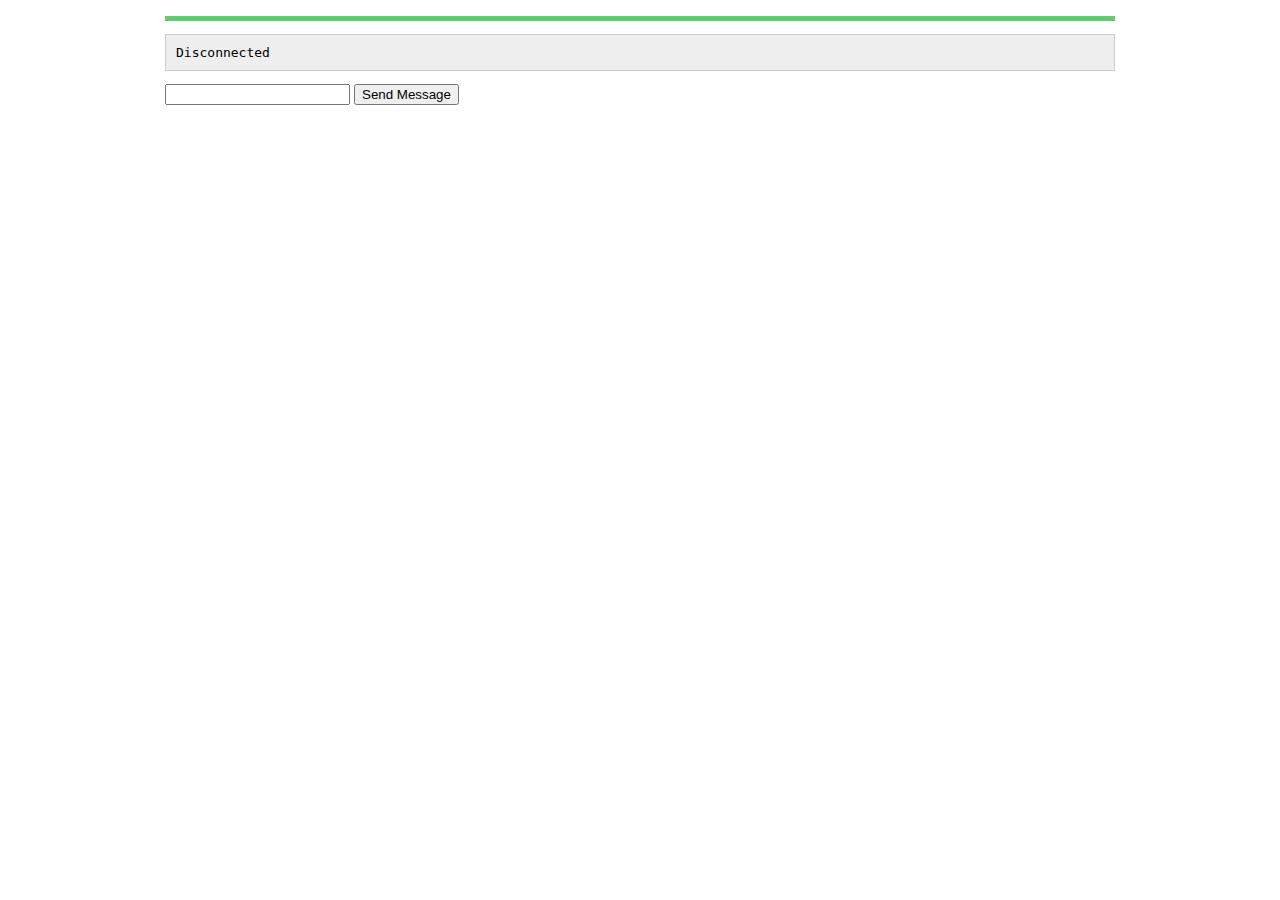
<file: webinterface/websocket.html>
<!DOCTYPE html>
<html lang="en">
<style>
pre {
    background: #EEE;
    border: 1px solid #CCC;
    padding: 10px;
}
#page-wrapper {
    border-top: 5px solid #69c773;
    margin: 1em auto;
    width: 950px;
}
</style>
<script>
window.onload = function() {
    function $(selector) {
        return document.querySelector(selector);
    }
    var socket = new WebSocket('ws://192.168.88.100:7890');
    socket.onopen = function(event) {
        $('#messages').innerHTML = 'Connected<br>';
    };
    socket.onmessage = function(event) {
        $('#messages').innerHTML += 'Received:<br>' + event.data + '<br>';
    };
    socket.onclose = function(event) {
        $('#messages').innerHTML = 'Disconnected ' + event.reason;
    };
    $('#submit').onclick = function(e) {
        socket.send($('input').value);
        $('#messages').innerHTML += 'Sent:<br>' + $('input').value + '<br>';
        $('input').value = '';
    };
};
</script>

<div id="page-wrapper">
    <pre id="messages">Connecting...</pre>
    <input id="message" required>
    <button id="submit">Send Message</button>
</div>
</file>
